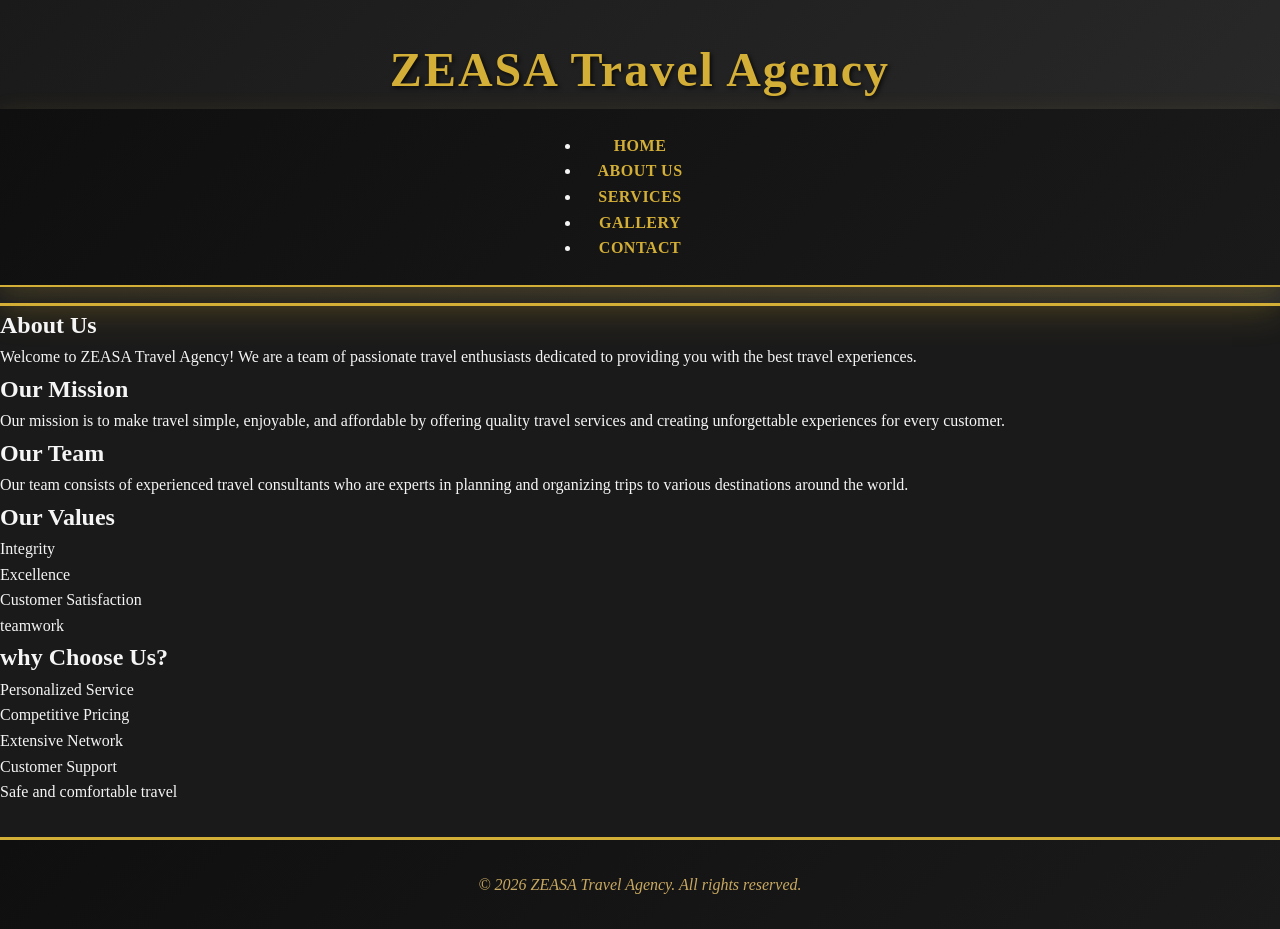
<file: about.html>
<!DOCTYPE html>
<html lang="en">

<head>
    <meta charset="UTF-8">
    <meta name="viewport" content="width=device-width, initial-scale=1.0">
    <title>About Us | ZEASA Travel Agency</title>
    <!--external-->
    <link rel="stylesheet" href="styles.css">
</head>

<body>
    <!-- Header -->
    <header>
        <h1>ZEASA Travel Agency</h1>
        <nav>
            <ul>
                <li><a href="index.html">Home</a></li>
                <li><a href="about.html">About Us</a></li>
                <li><a href="services.html">Services</a></li>
                <li><a href="gallery.html">Gallery</a></li>
                <li><a href="contact.html">Contact</a></li>
            </ul>
        </nav>
    </header>
    <!--about section-->
    <main>
        <section>
            <h2>About Us</h2>
            <p>Welcome to ZEASA Travel Agency! We are a team of passionate travel enthusiasts dedicated to providing you
                with the best travel experiences.</p>
        </section>

        <seaction>
            <h2>Our Mission</h2>
            <p>Our mission is to make travel simple, enjoyable, and affordable by
                offering quality travel services and creating unforgettable experiences
                for every customer.</p>
            </section>
            <section>
                <h2>Our Team</h2>
                <p>Our team consists of experienced travel consultants who are experts in planning and organizing trips
                    to various destinations around the world.</p>
            </section>
            <section>
                <h2>Our Values</h2>
                <ul>
                    <li>Integrity</li>
                    <li>Excellence</li>
                    <li>Customer Satisfaction</li>
                    <li>teamwork</li>
                </ul>
            </section>

            <section>
                <h2>why Choose Us?</h2>
                <ol>
                    <li>Personalized Service</li>
                    <li>Competitive Pricing</li>
                    <li>Extensive Network</li>
                    <li>Customer Support</li>
                    <li>Safe and comfortable travel</li>
                </ol>
            </section>
    </main>

    <!--footer-->
    <footer>
        <p>&copy; 2026 ZEASA Travel Agency. All rights reserved.</p>
    </footer>
</body>

</html>
</file>
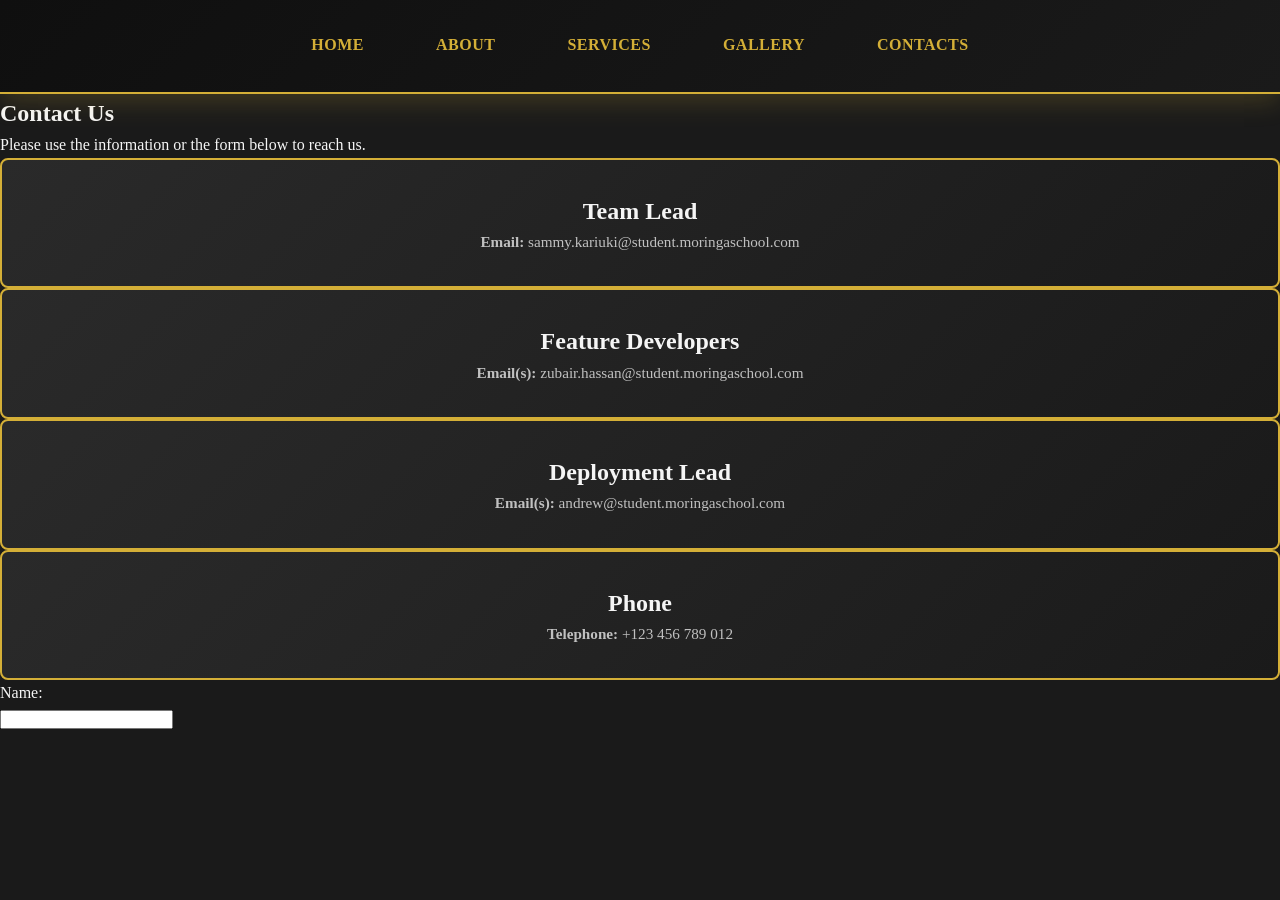
<file: contacts.html>
<!DOCTYPE html>
<html lang="en">
<head>
    <meta charset="UTF-8">
    <meta name="viewport" content="width=device-width, initial-scale=1.0">
    <title>contacts</title>
    <link rel="stylesheet" href="styles.css">
</head>
<body>
    <nav>
        <a href="index.html">Home</a>
        <a href="about.html">About</a>
        <a href="services.html">Services</a>
        <a href="gallery.html">Gallery</a>
        <a href="contacts.html">Contacts</a>
    </nav>
    <main class="wrap">
        <section class="hero">
            <h1>Contact Us</h1>
            <p>Please use the information or the form below to reach us.</p>
        </section>
        <section class="grid">
            <article class="card">
                <h2>Team Lead</h2> 
                <p><b>Email: </b>sammy.kariuki@student.moringaschool.com</p>
            </article>
            <article class="card">
                <h2>Feature Developers</h2> 
                <p><b>Email(s): </b>zubair.hassan@student.moringaschool.com</p>
            </article> 
            <article class="card">
                <h2>Deployment Lead</h2> 
                <p><b>Email(s): </b>andrew@student.moringaschool.com</p>
            </article>
            <article class="card">
                <h2>Phone</h2> 
                <p><b>Telephone: </b>+123 456 789 012</p>
            </article>        
        </section>
    </main>

<form>
    <p>
    Name:<br>
    <input type="email">
    </p>
</form>
    </body>
</html>
</file>
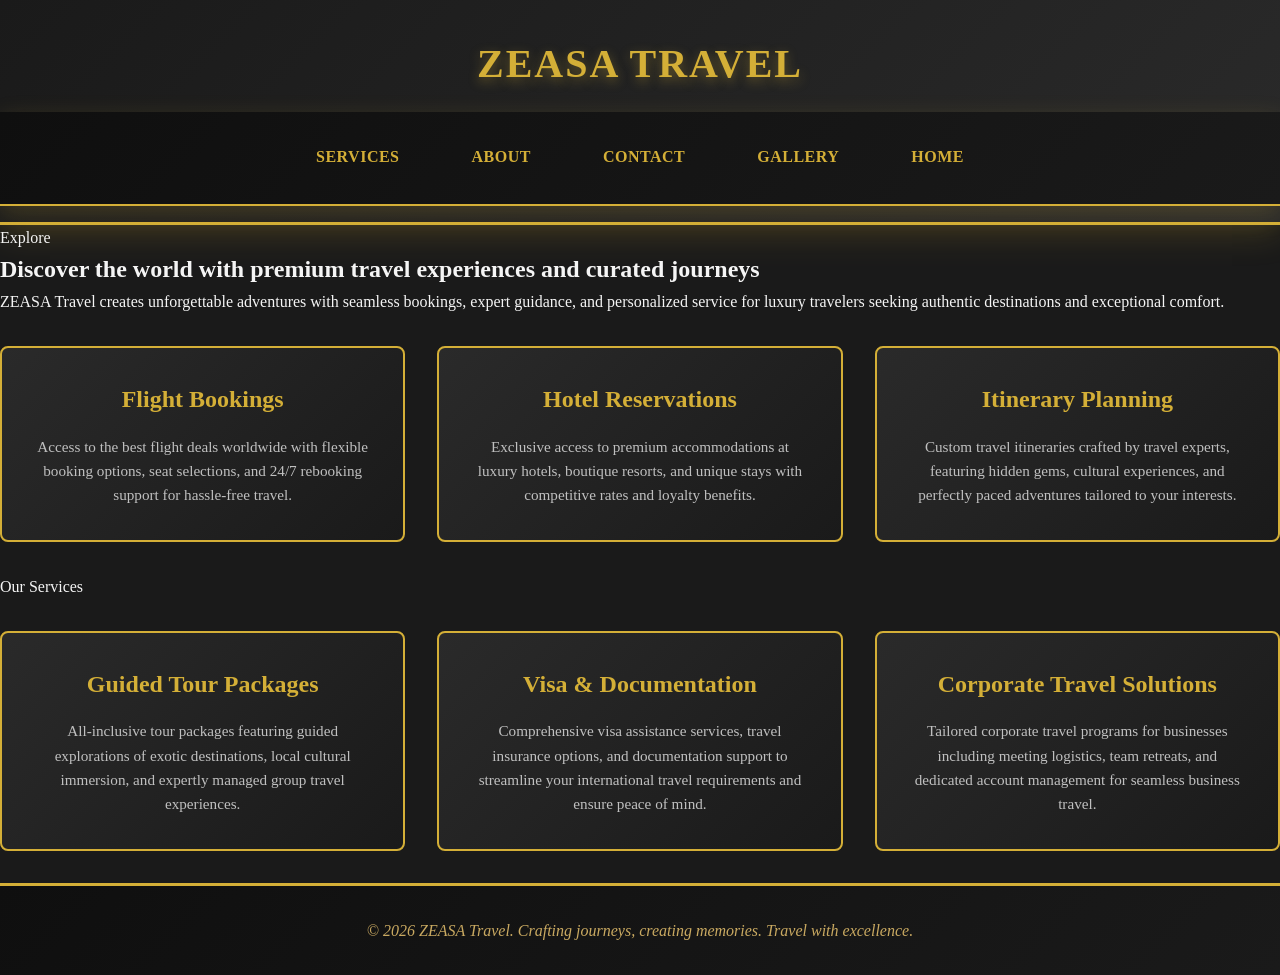
<file: services.html>
<!-- initial site build -->
<!DOCTYPE html>
<html lang="en">

<head>
    <meta charset="UTF-8">
    <meta name="viewport" content="width=device-width, initial-scale=1.0">
    <title>ZEASA Travel - Premium Travel Services</title>
    <link rel="stylesheet" href="styles.css">
</head>

<body>
    <div class="wrapper">
        <header>
            <div class="logo">ZEASA Travel</div>
            <nav>
                <a href="services.html">Services</a>
                <a href="about.html">About</a>
                <a href="contact.html">Contact</a>
                <a href="gallery.html">Gallery</a>
                <a href="index.html">Home</a>
            </nav>
        </header>
        <section class="hero">
            <div>
                <div class="section-title"><span>Explore</span></div>
                <h1>Discover the world with premium travel experiences and curated journeys</h1>
                <p>ZEASA Travel creates unforgettable adventures with seamless bookings, expert guidance, and
                    personalized service for luxury travelers seeking authentic destinations and exceptional comfort.
                </p>

            </div>
            <div class="cards">
                <article class="card">
                    <h3>Flight Bookings</h3>
                    <p>Access to the best flight deals worldwide with flexible booking options, seat selections, and
                        24/7 rebooking support for hassle-free travel.</p>
                </article>
                <article class="card">
                    <h3>Hotel Reservations</h3>
                    <p>Exclusive access to premium accommodations at luxury hotels, boutique resorts, and unique stays
                        with competitive rates and loyalty benefits.</p>
                </article>
                <article class="card">
                    <h3>Itinerary Planning</h3>
                    <p>Custom travel itineraries crafted by travel experts, featuring hidden gems, cultural experiences,
                        and perfectly paced adventures tailored to your interests.</p>
                </article>
            </div>
        </section>
        <section id="services">
            <div class="section-title"><span>Our Services</span></div>
            <div class="cards">
                <article class="card">
                    <h3>Guided Tour Packages</h3>
                    <p>All-inclusive tour packages featuring guided explorations of exotic destinations, local cultural
                        immersion, and expertly managed group travel experiences.</p>
                </article>
                <article class="card">
                    <h3>Visa & Documentation</h3>
                    <p>Comprehensive visa assistance services, travel insurance options, and documentation support to
                        streamline your international travel requirements and ensure peace of mind.</p>
                </article>
                <article class="card">
                    <h3>Corporate Travel Solutions</h3>
                    <p>Tailored corporate travel programs for businesses including meeting logistics, team retreats, and
                        dedicated account management for seamless business travel.</p>
                </article>
            </div>
        </section>
        
                    </div>
                </div>
            </div>


            <footer>
                <p>© 2026 ZEASA Travel. Crafting journeys, creating memories. Travel with excellence.</p>
            </footer>
    </div>
</body>

</html>
</file>
<file: styles.css>
/* Shiny Black and Gold Theme with Cursive Fonts */

* {
  margin: 0;
  padding: 0;
  box-sizing: border-box;
}

body {
  background-color: #1a1a1a;
  color: #f5f5f5;
  font-family: 'Georgia', 'Garamond', cursive;
  line-height: 1.6;
}

header {
  background: linear-gradient(135deg, #1a1a1a 0%, #2a2a2a 100%);
  padding: 2rem 0 1rem 0;
  box-shadow: 0 8px 32px rgba(212, 175, 55, 0.2);
  border-bottom: 3px solid #d4af37;
  text-align: center;
}

.logo {
  font-family: 'Brush Script MT', 'Lucida Handwriting', cursive;
  font-size: 2.5rem;
  color: #d4af37;
  text-align: center;
  text-shadow: 0 4px 12px rgba(212, 175, 55, 0.4);
  letter-spacing: 2px;
  margin-bottom: 1rem;
  font-weight: bold;
  text-transform: uppercase;
}

header h1 {
  font-family: 'Brush Script MT', 'Lucida Handwriting', cursive;
  font-size: 3rem;
  color: #d4af37;
  text-align: center;
  text-shadow: 2px 2px 4px rgba(0, 0, 0, 0.7);
  letter-spacing: 2px;
}

header p {
  text-align: center;
  font-style: italic;
  color: #c9a961;
  margin-top: 0.5rem;
  font-size: 1.1rem;
}

nav {
  background: linear-gradient(135deg, #0f0f0f 0%, #1a1a1a 100%);
  padding: 1.5rem 0;
  position: sticky;
  top: 0;
  z-index: 100;
  box-shadow: 0 8px 24px rgba(212, 175, 55, 0.2);
  border-bottom: 2px solid #d4af37;
  display: flex;
  justify-content: center;
  flex-wrap: wrap;
  gap: 2.5rem;
}

nav a {
  color: #d4af37;
  text-decoration: none;
  font-size: 1rem;
  font-weight: bold;
  transition: color 0.3s ease;
  padding: 0.5rem 1rem;
  text-transform: uppercase;
  letter-spacing: 0.5px;
  border-bottom: 2px solid transparent;
}

nav a:hover {
  color: #f5f5f5;
  border-bottom-color: #d4af37;
}

.container {
  max-width: 1200px;
  margin: 0 auto;
  padding: 2rem;
}

.services {
  display: flex;
  flex-wrap: wrap;
  justify-content: space-around;
  align-items: stretch;
  gap: 2rem;
  margin: 3rem 0;
}

.service-card {
  flex: 1;
  min-width: 280px;
  max-width: 350px;
  background: linear-gradient(135deg, #2a2a2a 0%, #1a1a1a 100%);
  border: 2px solid #d4af37;
  border-radius: 8px;
  padding: 2rem;
  text-align: center;
  transition: all 0.3s ease;
}

.service-card:hover {
  transform: translateY(-8px);
  border-color: #f5f5f5;
  box-shadow: 0 15px 30px rgba(212, 175, 55, 0.2);
}

.service-card h3 {
  font-size: 1.5rem;
  color: #d4af37;
  margin-bottom: 1rem;
}

.service-card:hover h3 {
  color: #f5f5f5;
}

.service-card p {
  color: #c0c0c0;
  font-size: 0.95rem;
  line-height: 1.6;
}

.service-card button {
  background: linear-gradient(135deg, #d4af37 0%, #a68f2e 100%);
  color: #000;
  border: none;
  padding: 0.8rem 1.5rem;
  border-radius: 5px;
  font-size: 1rem;
  font-weight: bold;
  cursor: pointer;
  transition: all 0.3s ease;
}

.service-card button:hover {
  background: linear-gradient(135deg, #f5f5f5 0%, #d4af37 100%);
  transform: translateY(-2px);
}

footer {
  background: linear-gradient(135deg, #0f0f0f 0%, #1a1a1a 100%);
  border-top: 3px solid #d4af37;
  padding: 2rem;
  text-align: center;
  margin-top: 2rem;
}

footer p {
  color: #c9a961;
  font-family: 'Georgia', cursive;
  font-style: italic;
  font-size: 1rem;
}

footer p strong {
  color: #d4af37;
  font-weight: bold;
}

/* Cards Layout */
.cards {
  display: grid;
  grid-template-columns: repeat(auto-fit, minmax(280px, 1fr));
  gap: 2rem;
  margin: 2rem 0;
}

.card {
  background: linear-gradient(135deg, #2a2a2a 0%, #1a1a1a 100%);
  border: 2px solid #d4af37;
  border-radius: 8px;
  padding: 2rem;
  text-align: center;
  transition: all 0.3s ease;
}

.card:hover {
  transform: translateY(-8px);
  border-color: #f5f5f5;
  box-shadow: 0 15px 30px rgba(212, 175, 55, 0.2);
}

.card h3 {
  font-size: 1.5rem;
  color: #d4af37;
  margin-bottom: 1rem;
}

.card:hover h3 {
  color: #f5f5f5;
}

.card p {
  color: #c0c0c0;
  font-size: 0.95rem;
  line-height: 1.6;
}

/* Responsive Design */
@media (max-width: 768px) {
  header h1 {
    font-size: 2rem;
  }

  nav ul {
    flex-direction: column;
    align-items: center;
  }

  nav ul li {
    margin: 0.5rem 0;
  }

  .services {
    flex-direction: column;
    align-items: center;
  }

  .service-card {
    width: 100%;
    max-width: 400px;
  }

  .cards {
    grid-template-columns: 1fr;
  }

  .card {
    width: 100%;
    max-width: 400px;
  }

  .container {
    padding: 1rem;
  }
}
</file>
